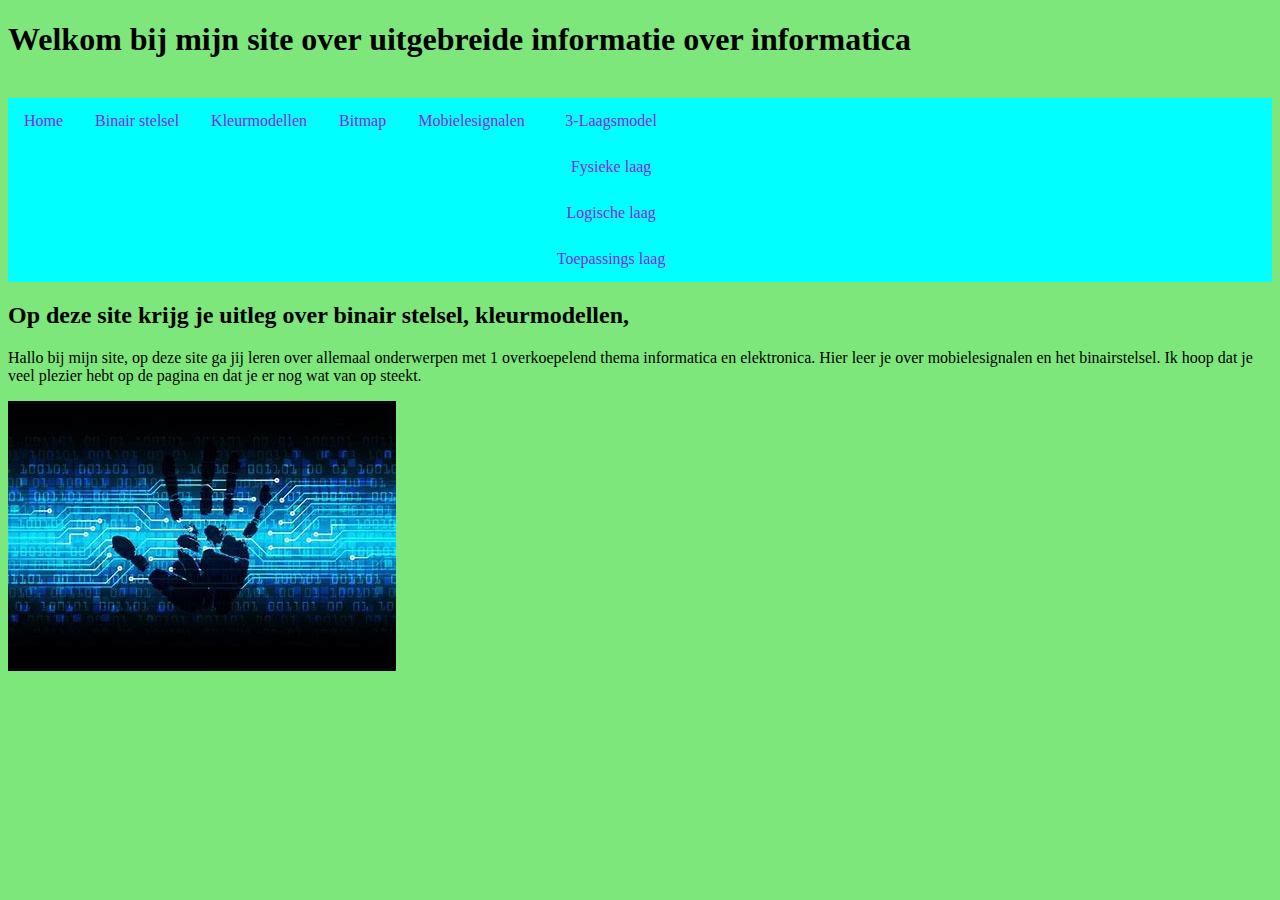
<file: index.html>
<!DOCTYPE html> <!--dit is de homepage van mijn site-->
<html> <!--dit is het html-element-->
    <head>
        <title>informatica</title>
        <link rel="stylesheet" href="opmaak.css">
        <meta charset="utf-8">
    </head>

    <h1> Welkom bij mijn site over uitgebreide informatie over informatica</h1>
    <body>
        <br>
        <ul>
            <li><a href="index.html">Home</a></li>
            <li><a href="binairstelsel.html">Binair stelsel</a></li>
            <li><a href="kleurenmodellen.html">Kleurmodellen</a></li>
            <li><a href="bitmap.html">Bitmap</a></li>
            <li><a href="mobielesignaal.html">Mobielesignalen</a></li>
            <li class="dropdown">
                <a href="3-laagsmodel.html" class="dropbtn">3-Laagsmodel</a>
                <a href="Fysiekelaag.html"> Fysieke laag</a>
                <a href="logischelaag.html"> Logische laag</a>
                <a href="toepassingslaag.html"> Toepassings laag</a>
            </li>
        </ul>
        
        <h2>Op deze site krijg je uitleg over binair stelsel, kleurmodellen,</h2>

        <p> 
            Hallo bij mijn site, op deze site ga jij leren over allemaal onderwerpen met 1 overkoepelend thema
            informatica en elektronica. Hier leer je over mobielesignalen en het binairstelsel. Ik hoop dat je veel
            plezier hebt op de pagina en dat je er nog wat van op steekt.
        </p>

        <img src="informatica.jpg">

    </body>

</html>
</file>
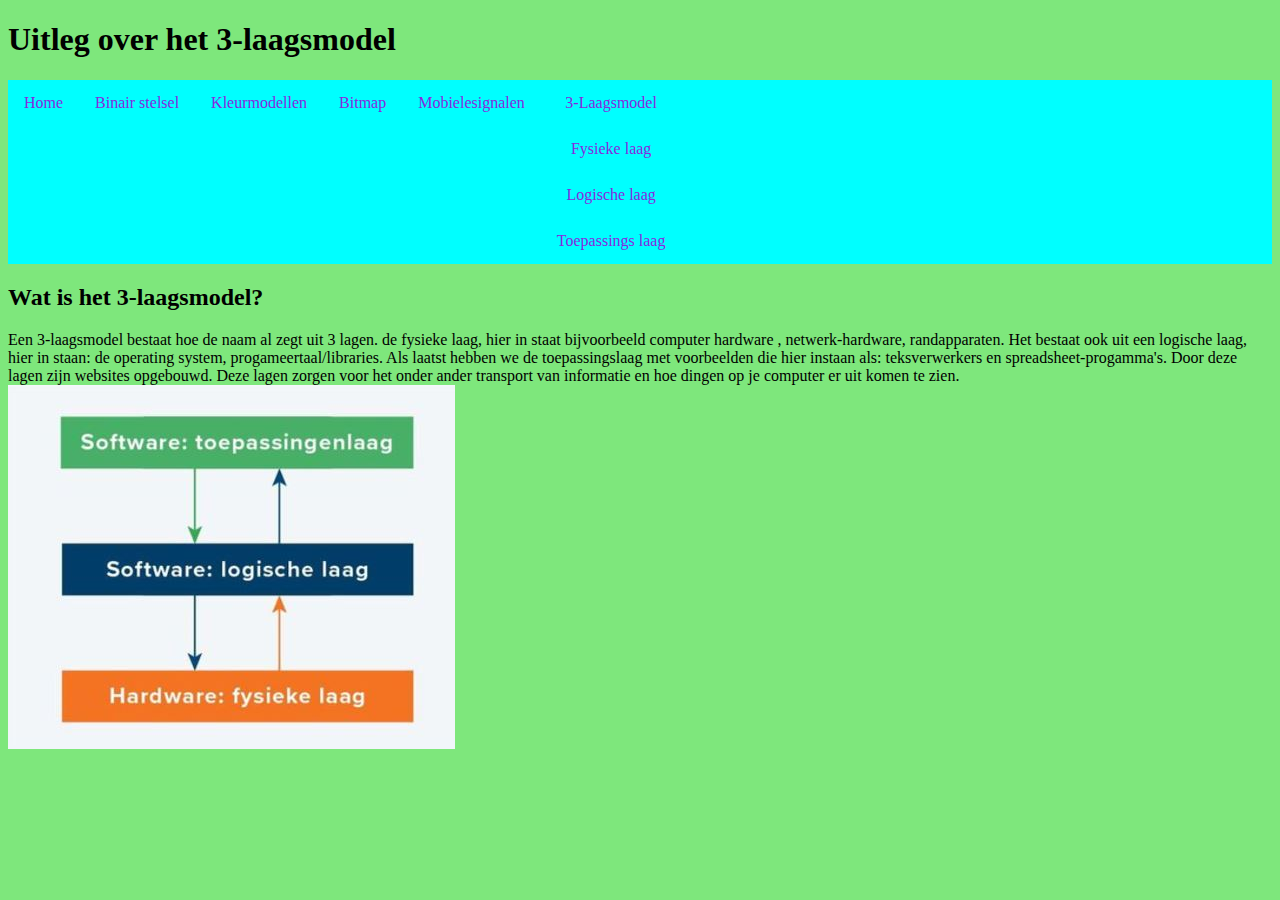
<file: 3-laagsmodel.html>
<!DOCTYPE html> <!--dit is de homepage van mijn site-->
<html> <!--dit is het html-element-->
    <head>
        <title>Binair stelsel</title>
        <meta charset="utf-8">
        <link rel="stylesheet" href="opmaak.css">
    </head>
    <body>
        <h1>Uitleg over het 3-laagsmodel</h1>
       
        <ul>
            <li><a href="index.html">Home</a></li>
            <li><a href="binairstelsel.html">Binair stelsel</a></li>
            <li><a href="kleurenmodellen.html">Kleurmodellen</a></li>
            <li><a href="bitmap.html">Bitmap</a></li>
            <li><a href="mobielesignaal.html">Mobielesignalen</a></li>
            <li class="dropdown">
                <a href="3-laagsmodel.html" class="dropbtn">3-Laagsmodel</a>
                <a href="Fysiekelaag.html"> Fysieke laag</a>
                <a href="logischelaag.html"> Logische laag</a>
                <a href="toepassingslaag.html"> Toepassings laag</a>
            </li>
            
        </ul>

        <h2>Wat is het 3-laagsmodel?</h2>

        <p>Een 3-laagsmodel bestaat hoe de naam al zegt uit 3 lagen. de fysieke laag, hier in staat bijvoorbeeld computer hardware
            , netwerk-hardware, randapparaten. Het bestaat ook uit een logische laag, hier in staan: de operating system, progameertaal/libraries. 
            Als laatst hebben we de toepassingslaag met voorbeelden die hier instaan als: teksverwerkers en spreadsheet-progamma's. 
            Door deze lagen zijn websites opgebouwd. Deze lagen zorgen voor het onder ander transport van informatie en hoe dingen op je computer er uit komen te zien.

            <img src="3-laagsmodel.JPG">
</file>
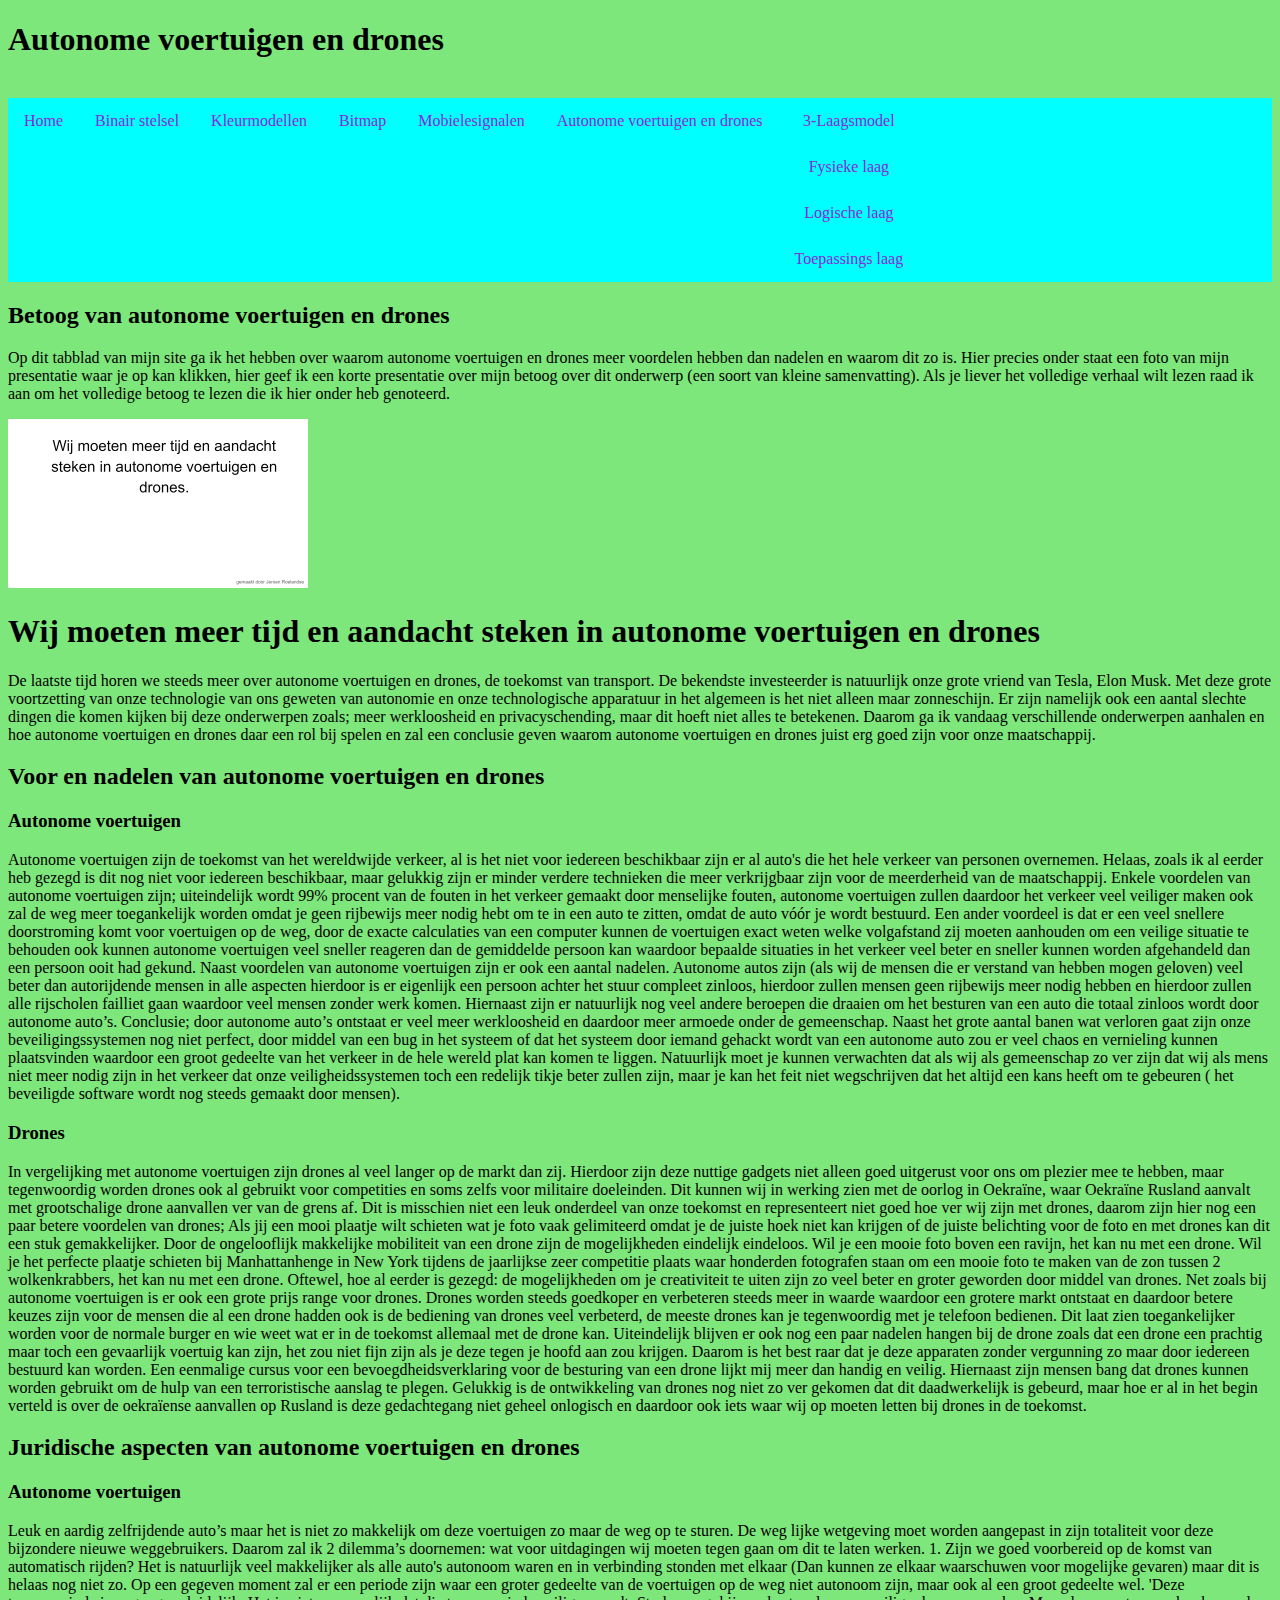
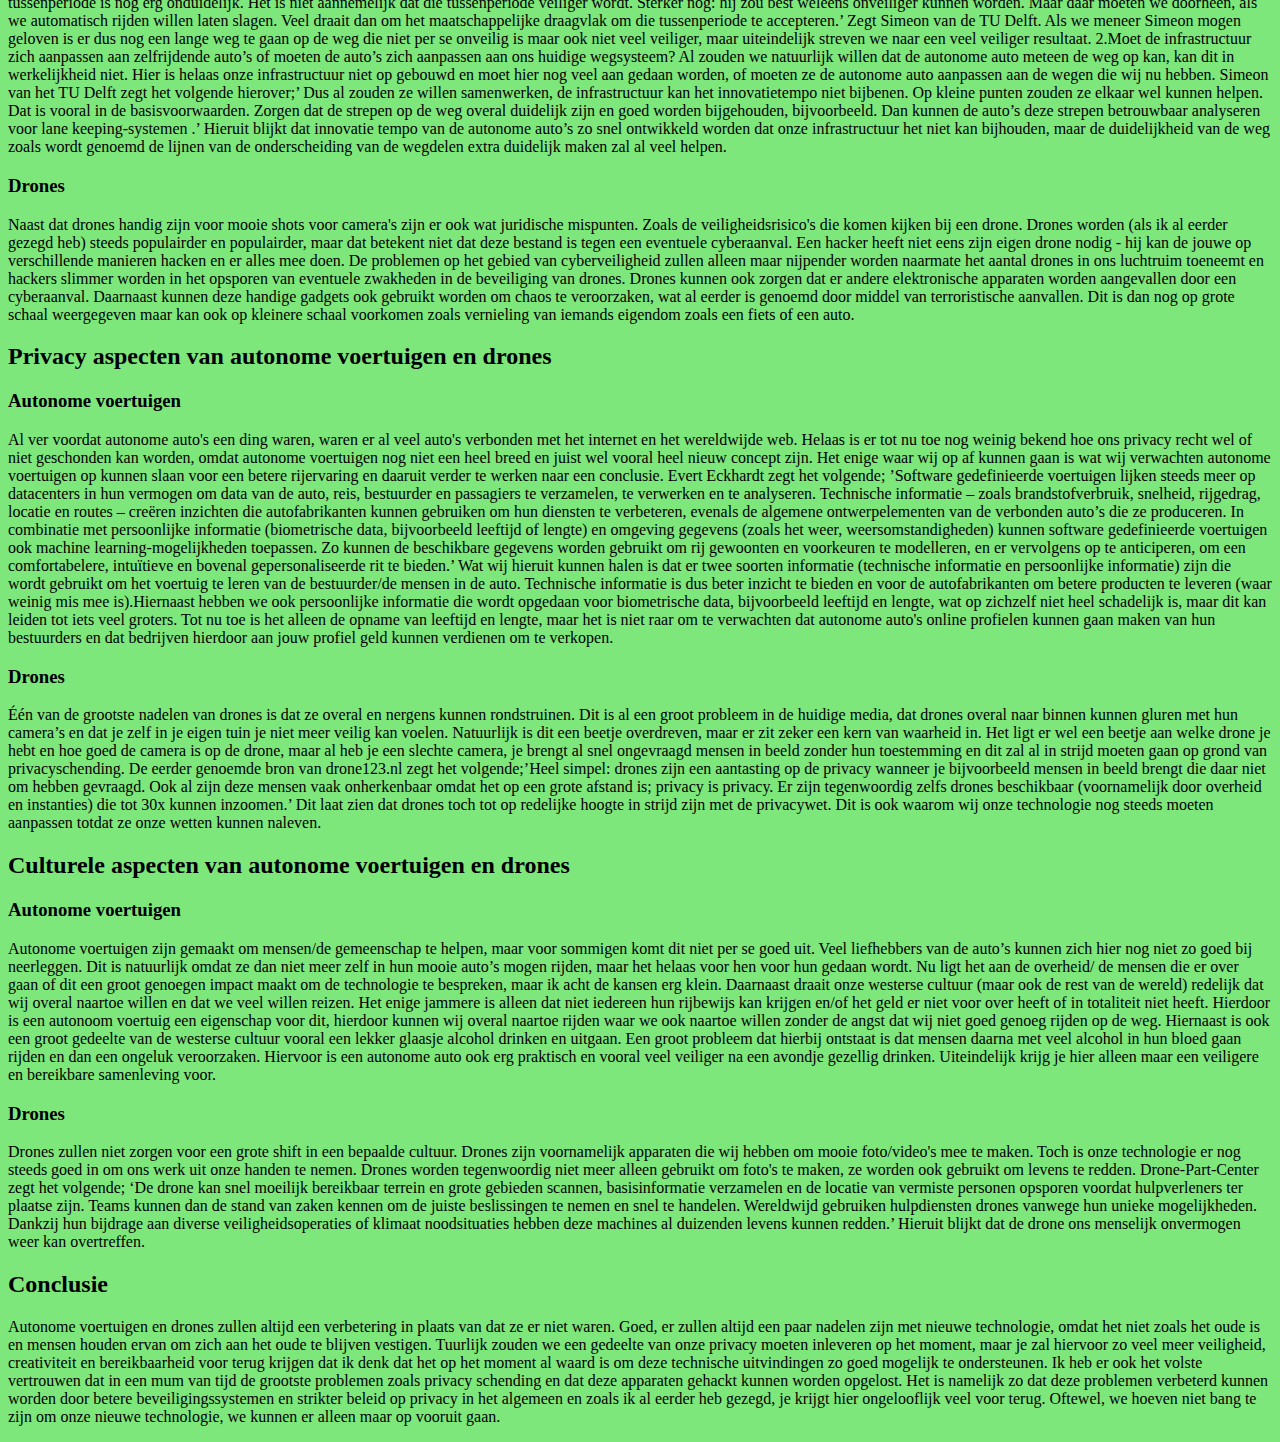
<file: autonome-voertuigen-drones.html>
<!DOCTYPE html> <!--dit is de homepage van mijn site-->
<html> <!--dit is het html-element-->
    <head>
        <title>informatica</title>
        <link rel="stylesheet" href="opmaak.css">
        <meta charset="utf-8">
    </head>

    <h1> Autonome voertuigen en drones</h1>
    <body>
        <br>
        <ul>
            <li><a href="index.html">Home</a></li>
            <li><a href="binairstelsel.html">Binair stelsel</a></li>
            <li><a href="kleurenmodellen.html">Kleurmodellen</a></li>
            <li><a href="bitmap.html">Bitmap</a></li>
            <li><a href="mobielesignaal.html">Mobielesignalen</a></li>
            <li><a href="autonome-voertuigen-drones.html">Autonome voertuigen en drones</a></li>
            <li class="dropdown">
                <a href="3-laagsmodel.html" class="dropbtn">3-Laagsmodel</a>
                <a href="Fysiekelaag.html"> Fysieke laag</a>
                <a href="logischelaag.html"> Logische laag</a>
                <a href="toepassingslaag.html"> Toepassings laag</a>

            </li>
        </ul>

       <h2>Betoog van autonome voertuigen en drones</h2> 
       <p>
             Op dit tabblad van mijn site ga ik het hebben over waarom autonome voertuigen en drones meer voordelen hebben dan nadelen en waarom dit zo is. Hier precies onder staat een 
             foto van mijn presentatie waar je op kan klikken, hier geef ik een korte presentatie over mijn betoog over dit onderwerp (een soort van kleine samenvatting). Als je liever het volledige verhaal wilt lezen
             raad ik aan om het volledige betoog te lezen die ik hier onder heb genoteerd.
       </p>
          
       <a href="https://www.loom.com/share/6e91f1a6f0254e5da0bbba74dc426693?sid=475a4a62-5337-42fc-aefd-ff487e5eb28c">
       <img src="2023-12-23.png" alt="Helaas doet de presentatie het niet, dat wordt lezen :(">
       </a> 

       <h1>Wij moeten meer tijd en aandacht steken in autonome voertuigen en drones</h1>
       <p>
             De laatste tijd horen we steeds meer over autonome voertuigen en drones, de toekomst van transport. De bekendste investeerder is natuurlijk onze grote vriend van Tesla,
             Elon Musk. Met deze grote voortzetting van onze technologie van ons geweten van autonomie en onze technologische apparatuur in het algemeen is het niet alleen maar zonneschijn. 
             Er zijn namelijk ook een aantal slechte dingen die komen kijken bij deze onderwerpen zoals; meer werkloosheid en privacyschending, maar dit hoeft niet alles te betekenen.
             Daarom ga ik vandaag verschillende onderwerpen aanhalen en hoe autonome voertuigen en drones daar een rol bij spelen en zal een conclusie geven waarom autonome voertuigen 
             en drones juist erg goed zijn voor onze maatschappij. 
        </p>


        <h2>Voor en nadelen van autonome voertuigen en drones</h2>

        <h3>Autonome voertuigen </h3>
        <p>
             Autonome voertuigen zijn de toekomst van het wereldwijde verkeer, al is het niet voor iedereen beschikbaar zijn er al auto's die het hele verkeer van personen overnemen.
             Helaas, zoals ik al eerder heb gezegd is dit nog niet voor iedereen beschikbaar, maar gelukkig zijn er minder verdere technieken die meer verkrijgbaar zijn voor de meerderheid van de maatschappij. 
             Enkele voordelen van autonome voertuigen zijn; uiteindelijk wordt 99% procent van de fouten in het verkeer gemaakt door menselijke fouten, autonome voertuigen zullen daardoor het verkeer veel 
             veiliger maken ook zal de weg meer toegankelijk worden omdat je geen rijbewijs meer nodig hebt om te in een auto te zitten, omdat de auto vóór je wordt bestuurd. 

             Een ander voordeel is dat er een veel snellere doorstroming komt voor voertuigen op de weg, door de exacte calculaties van een computer kunnen de voertuigen exact weten welke volgafstand 
             zij moeten aanhouden om een veilige situatie te behouden ook kunnen autonome voertuigen veel sneller reageren dan de gemiddelde persoon kan waardoor bepaalde situaties in het verkeer veel beter en sneller 
             kunnen worden afgehandeld dan een persoon ooit had gekund. 
            
             Naast voordelen van autonome voertuigen zijn er ook een aantal nadelen. Autonome autos zijn (als wij de mensen die er verstand van hebben mogen geloven) veel beter dan autorijdende mensen in alle aspecten
             hierdoor is er eigenlijk een persoon achter het stuur compleet zinloos, hierdoor zullen mensen geen rijbewijs meer nodig hebben en hierdoor zullen alle rijscholen failliet gaan waardoor veel mensen zonder werk komen. 
             Hiernaast zijn er natuurlijk nog veel andere beroepen die draaien om het besturen van een auto die totaal zinloos wordt door autonome auto’s. Conclusie; door autonome auto’s ontstaat er veel meer werkloosheid en daardoor meer armoede onder de gemeenschap.
            
             Naast het grote aantal banen wat verloren gaat zijn onze beveiligingssystemen nog niet perfect, door middel van een bug in het systeem of dat het systeem door iemand gehackt wordt van een 
             autonome auto zou er veel chaos en vernieling kunnen plaatsvinden waardoor een groot gedeelte van het verkeer in de hele wereld plat kan komen te liggen. Natuurlijk moet je kunnen verwachten dat als 
             wij als gemeenschap zo ver zijn dat wij als mens niet meer nodig zijn in het verkeer dat onze veiligheidssystemen toch een redelijk tikje beter zullen zijn, 
             maar je kan het feit niet wegschrijven dat het altijd een kans heeft om te gebeuren ( het beveiligde software wordt nog steeds gemaakt door mensen).
        </p>

        <h3>Drones</h3>
        <p>
             In vergelijking met autonome voertuigen zijn drones al veel langer op de markt dan zij. Hierdoor zijn deze nuttige gadgets niet alleen goed uitgerust voor ons om plezier mee te hebben,
             maar tegenwoordig worden drones ook al gebruikt voor competities en soms zelfs voor militaire doeleinden. Dit kunnen wij in werking zien met de oorlog in Oekraïne, waar Oekraïne Rusland 
             aanvalt met grootschalige drone aanvallen ver van de grens af. Dit is misschien niet een leuk onderdeel van onze toekomst en representeert niet goed hoe ver wij zijn met drones, daarom zijn hier nog een paar betere voordelen van drones;

             Als jij een mooi plaatje wilt schieten wat je foto vaak gelimiteerd omdat je de juiste hoek niet kan krijgen of de juiste belichting voor de foto en met drones kan dit een stuk gemakkelijker. 
             Door de ongelooflijk makkelijke mobiliteit van een drone zijn de mogelijkheden eindelijk eindeloos. Wil je een mooie foto boven een ravijn, het kan nu met een drone. Wil je het perfecte plaatje schieten 
             bij Manhattanhenge in New York tijdens de jaarlijkse zeer competitie plaats waar honderden fotografen staan om een mooie foto te maken van de zon tussen 2 wolkenkrabbers, het kan nu met een drone. Oftewel, hoe al eerder is gezegd: 
             de mogelijkheden om je creativiteit te uiten zijn zo veel beter en groter geworden door middel van drones. 
            
             Net zoals bij autonome voertuigen is er ook een grote prijs range voor drones. Drones worden steeds goedkoper en verbeteren steeds meer in waarde waardoor een grotere markt ontstaat en daardoor 
             betere keuzes zijn voor de mensen die al een drone hadden ook is de bediening van drones veel verbeterd, de meeste drones kan je tegenwoordig met je telefoon bedienen. Dit laat zien toegankelijker 
             worden voor de normale burger en wie weet wat er in de toekomst allemaal met de drone kan.
            
             Uiteindelijk blijven er ook nog een paar nadelen hangen bij de drone zoals dat een drone een prachtig maar toch een gevaarlijk voertuig kan zijn, het zou niet fijn zijn als je deze tegen je hoofd aan zou krijgen. 
             Daarom is het best raar dat je deze apparaten zonder vergunning zo maar door iedereen bestuurd kan worden. Een eenmalige cursus voor een bevoegdheidsverklaring voor de besturing van een drone lijkt mij meer dan handig en veilig. 
             Hiernaast zijn mensen bang dat drones kunnen worden gebruikt om de hulp van een terroristische aanslag te plegen. Gelukkig is de ontwikkeling van drones nog niet zo ver gekomen dat dit daadwerkelijk is gebeurd, maar hoe er al in het begin 
             verteld is over de oekraïense aanvallen op Rusland is deze gedachtegang niet geheel onlogisch en daardoor ook iets waar wij op moeten letten bij drones in de toekomst.
        </p>

        
        <h2>Juridische aspecten van autonome voertuigen en drones</h2>

        <h3>Autonome voertuigen</h3>
        <p>
             Leuk en aardig zelfrijdende auto’s maar het is niet zo makkelijk om deze voertuigen zo maar de weg op te sturen. De weg lijke wetgeving moet worden aangepast in zijn totaliteit voor deze bijzondere nieuwe weggebruikers. 
             Daarom zal ik 2 dilemma’s doornemen: wat voor uitdagingen wij moeten tegen gaan om dit te laten werken.

             1. Zijn we goed voorbereid op de komst van automatisch rijden?

             Het is natuurlijk veel makkelijker als alle auto's autonoom waren en in verbinding stonden met elkaar (Dan kunnen ze elkaar waarschuwen voor mogelijke gevaren) maar dit is helaas nog niet zo. 
             Op een gegeven moment zal er een periode zijn waar een groter gedeelte van de voertuigen op de weg niet autonoom zijn, maar ook al een groot gedeelte wel. 'Deze tussenperiode is nog erg onduidelijk. Het is niet aannemelijk 
             dat die tussenperiode veiliger wordt. Sterker nog: hij zou best weleens onveiliger kunnen worden. Maar daar moeten we doorheen, als we automatisch rijden willen laten slagen. 
             Veel draait dan om het maatschappelijke draagvlak om die tussenperiode te accepteren.’ Zegt Simeon van de TU Delft. Als we meneer Simeon mogen geloven is er dus nog een lange weg
             te gaan op de weg die niet per se onveilig is maar ook niet veel veiliger, maar uiteindelijk streven we naar een veel veiliger resultaat.

             2.Moet de infrastructuur zich aanpassen aan zelfrijdende auto’s of moeten de auto’s zich aanpassen aan ons huidige wegsysteem?

             Al zouden we natuurlijk willen dat de autonome auto meteen de weg op kan, kan dit in werkelijkheid niet. Hier is helaas onze infrastructuur niet op gebouwd en moet hier nog veel aan gedaan worden,
             of moeten ze de autonome auto aanpassen aan de wegen die wij nu hebben. Simeon van het TU Delft zegt het volgende hierover;’ Dus al zouden ze willen samenwerken, de infrastructuur kan het innovatietempo niet bijbenen. 
             Op kleine punten zouden ze elkaar wel kunnen helpen. Dat is vooral in de basisvoorwaarden. Zorgen dat de strepen op de weg overal duidelijk zijn en goed worden bijgehouden, bijvoorbeeld. 
             Dan kunnen de auto’s deze strepen betrouwbaar analyseren voor lane keeping-systemen .’ Hieruit blijkt dat innovatie tempo van de autonome auto’s zo snel ontwikkeld worden dat onze infrastructuur het niet kan bijhouden, 
             maar de duidelijkheid van de weg zoals wordt genoemd de lijnen van de onderscheiding van de wegdelen extra duidelijk maken zal al veel helpen.
        </p>

        <h3>Drones</h3>
        <p>
             Naast dat drones handig zijn voor mooie shots voor camera's zijn er ook wat juridische mispunten.
             Zoals de veiligheidsrisico's die komen kijken bij een drone. Drones worden (als ik al eerder gezegd heb) steeds populairder en populairder, 
             maar dat betekent niet dat deze bestand is tegen een eventuele cyberaanval.  Een hacker heeft niet eens zijn eigen drone nodig - 
             hij kan de jouwe op verschillende manieren hacken en er alles mee doen. De problemen op het gebied van cyberveiligheid zullen alleen 
             maar nijpender worden naarmate het aantal drones in ons luchtruim toeneemt en hackers slimmer worden in het opsporen van eventuele zwakheden in de beveiliging van drones. 
             Drones kunnen ook zorgen dat er andere elektronische apparaten worden aangevallen door een cyberaanval. Daarnaast kunnen deze handige gadgets ook gebruikt worden om chaos te veroorzaken, 
             wat al eerder is genoemd door middel van terroristische aanvallen. Dit is dan nog op grote schaal weergegeven maar kan ook op kleinere schaal voorkomen zoals vernieling van iemands eigendom zoals een fiets of een auto.
        </p>

        <h2> Privacy aspecten van autonome voertuigen en drones</h2>

        <h3>Autonome voertuigen</h3>
        <p>
             Al ver voordat autonome auto's een ding waren, waren er al veel auto's verbonden met het internet en het wereldwijde web. Helaas is er tot nu toe nog weinig bekend hoe ons privacy recht wel of niet geschonden kan worden, 
             omdat autonome voertuigen nog niet een heel breed en juist wel vooral heel nieuw concept zijn. Het enige waar wij op af kunnen gaan is wat wij verwachten autonome voertuigen op kunnen slaan voor een 
             betere rijervaring en daaruit verder te werken naar een conclusie. Evert Eckhardt zegt het volgende; ’Software gedefinieerde voertuigen lijken steeds meer op datacenters in hun vermogen om data van de auto, reis, 
             bestuurder en passagiers te verzamelen, te verwerken en te analyseren. Technische informatie – zoals brandstofverbruik, snelheid, rijgedrag, locatie en routes – creëren inzichten die autofabrikanten kunnen gebruiken
             om hun diensten te verbeteren, evenals de algemene ontwerpelementen van de verbonden auto’s die ze produceren.

             In combinatie met persoonlijke informatie (biometrische data, bijvoorbeeld leeftijd of lengte) en omgeving gegevens (zoals het weer, weersomstandigheden) kunnen software gedefinieerde voertuigen ook machine learning-mogelijkheden toepassen. 
             Zo kunnen de beschikbare gegevens worden gebruikt om rij gewoonten en voorkeuren te modelleren, en er vervolgens op te anticiperen, om een ​​comfortabelere, intuïtieve en bovenal gepersonaliseerde rit te bieden.’ 
             Wat wij hieruit kunnen halen is dat er twee soorten informatie (technische informatie en persoonlijke informatie) zijn die wordt gebruikt om het voertuig te leren van de bestuurder/de mensen in de auto. 
             Technische informatie is dus beter inzicht te bieden en voor de autofabrikanten om betere producten te leveren (waar weinig mis mee is).Hiernaast hebben we ook persoonlijke 
             informatie die wordt opgedaan voor biometrische data, bijvoorbeeld leeftijd en lengte, wat op zichzelf niet heel schadelijk is, maar dit kan leiden tot iets veel groters. Tot nu toe is het alleen de opname van leeftijd en lengte, 
             maar het is niet raar om te verwachten dat autonome auto's online profielen kunnen gaan maken van hun bestuurders en dat bedrijven hierdoor aan jouw profiel geld kunnen verdienen om te verkopen.
        </p>

        <h3>Drones</h3>
        <p>
             Één van de grootste nadelen van drones is dat ze overal en nergens kunnen rondstruinen. Dit is al een groot probleem in de huidige media, dat drones overal naar binnen kunnen gluren met hun camera’s en dat je zelf in je eigen tuin je niet meer veilig kan voelen. 
             Natuurlijk is dit een beetje overdreven, maar er zit zeker een kern van waarheid in. Het ligt er wel een beetje aan welke drone je hebt en hoe goed de camera is op de drone, maar al heb je een slechte camera, je brengt al snel ongevraagd mensen in beeld zonder hun toestemming 
             en dit zal al in strijd moeten gaan op grond van privacyschending. De eerder genoemde bron van drone123.nl zegt het volgende;’Heel simpel: drones zijn een aantasting op de privacy wanneer je bijvoorbeeld mensen in beeld brengt die daar niet om hebben gevraagd. Ook al zijn deze mensen 
             vaak onherkenbaar omdat het op een grote afstand is; privacy is privacy. Er zijn tegenwoordig zelfs drones beschikbaar (voornamelijk door overheid en instanties) die tot 30x kunnen inzoomen.’ Dit laat zien dat drones toch tot op redelijke hoogte in strijd zijn met de privacywet. Dit is ook waarom 
             wij onze technologie nog steeds moeten aanpassen totdat ze onze wetten kunnen naleven.
        </p>

        <h2>Culturele aspecten van autonome voertuigen en drones</h2>

        <h3>Autonome voertuigen</h3>
        <p>
             Autonome voertuigen zijn gemaakt om mensen/de gemeenschap te helpen, maar voor sommigen komt dit niet per se goed uit. Veel liefhebbers van de auto’s kunnen zich hier nog niet zo goed bij neerleggen. 
             Dit is natuurlijk omdat ze dan niet meer zelf in hun mooie auto’s mogen rijden, maar het helaas voor hen voor hun gedaan wordt. Nu ligt het aan de overheid/ de mensen die er over gaan of dit een groot genoegen impact maakt om de technologie te bespreken, 
             maar ik acht de kansen erg klein. Daarnaast draait onze westerse cultuur (maar ook de rest van de wereld) redelijk dat wij overal naartoe willen en dat we veel willen reizen. Het enige jammere is alleen dat niet iedereen hun rijbewijs kan krijgen en/of 
             het geld er niet voor over heeft of in totaliteit niet heeft. Hierdoor is een autonoom voertuig een eigenschap voor dit, hierdoor kunnen wij overal naartoe rijden waar we ook naartoe willen zonder de angst dat wij niet goed genoeg rijden op de weg. 
             Hiernaast is ook een groot gedeelte van de westerse cultuur vooral een lekker glaasje alcohol drinken en uitgaan. Een groot probleem dat hierbij ontstaat is dat mensen daarna met veel alcohol in hun bloed gaan rijden en dan een ongeluk veroorzaken. 
             Hiervoor is een autonome auto ook erg praktisch en vooral veel veiliger na een avondje gezellig drinken. Uiteindelijk krijg je hier alleen maar een veiligere en bereikbare samenleving voor.
        </p>

        <h3>Drones</h3>
        <p>
             Drones zullen niet zorgen voor een grote shift in een bepaalde cultuur. Drones zijn voornamelijk apparaten die wij hebben om mooie foto/video's mee te maken. 
             Toch is onze technologie er nog steeds goed in om ons werk uit onze handen te nemen. Drones worden tegenwoordig niet meer alleen gebruikt om foto's te maken, 
             ze worden ook gebruikt om levens te redden. Drone-Part-Center zegt het volgende; ‘De drone kan snel moeilijk bereikbaar terrein en grote gebieden scannen, 
             basisinformatie verzamelen en de locatie van vermiste personen opsporen voordat hulpverleners ter plaatse zijn. Teams kunnen dan de stand van zaken kennen om de juiste beslissingen te nemen en snel te handelen.
             Wereldwijd gebruiken hulpdiensten drones vanwege hun unieke mogelijkheden. Dankzij hun bijdrage aan diverse veiligheidsoperaties of klimaat noodsituaties hebben deze machines al duizenden levens kunnen redden.’ 
             Hieruit blijkt dat de drone ons menselijk onvermogen weer kan overtreffen.
        </p>

        <h2>Conclusie</h2>
        <p>
             Autonome voertuigen en drones zullen altijd een verbetering in plaats van dat ze er niet waren. 
             Goed, er zullen altijd een paar nadelen zijn met nieuwe technologie, omdat het niet zoals het oude is en mensen houden ervan om zich aan het oude te blijven vestigen. 
             Tuurlijk zouden we een gedeelte van onze privacy moeten inleveren op het moment, maar je zal hiervoor zo veel meer veiligheid, creativiteit en bereikbaarheid voor terug 
             krijgen dat ik denk dat het op het moment al waard is om deze technische uitvindingen zo goed mogelijk te ondersteunen. Ik heb er ook het volste vertrouwen dat in een mum 
             van tijd de grootste problemen zoals privacy schending en dat deze apparaten gehackt kunnen worden opgelost. Het is namelijk zo dat deze problemen verbeterd kunnen worden 
             door betere beveiligingssystemen en strikter beleid op privacy in het algemeen en zoals ik al eerder heb gezegd, je krijgt hier ongelooflijk veel voor terug. Oftewel, we 
             hoeven niet bang te zijn om onze nieuwe technologie, we kunnen er alleen maar op vooruit gaan.
        </p>
</file>
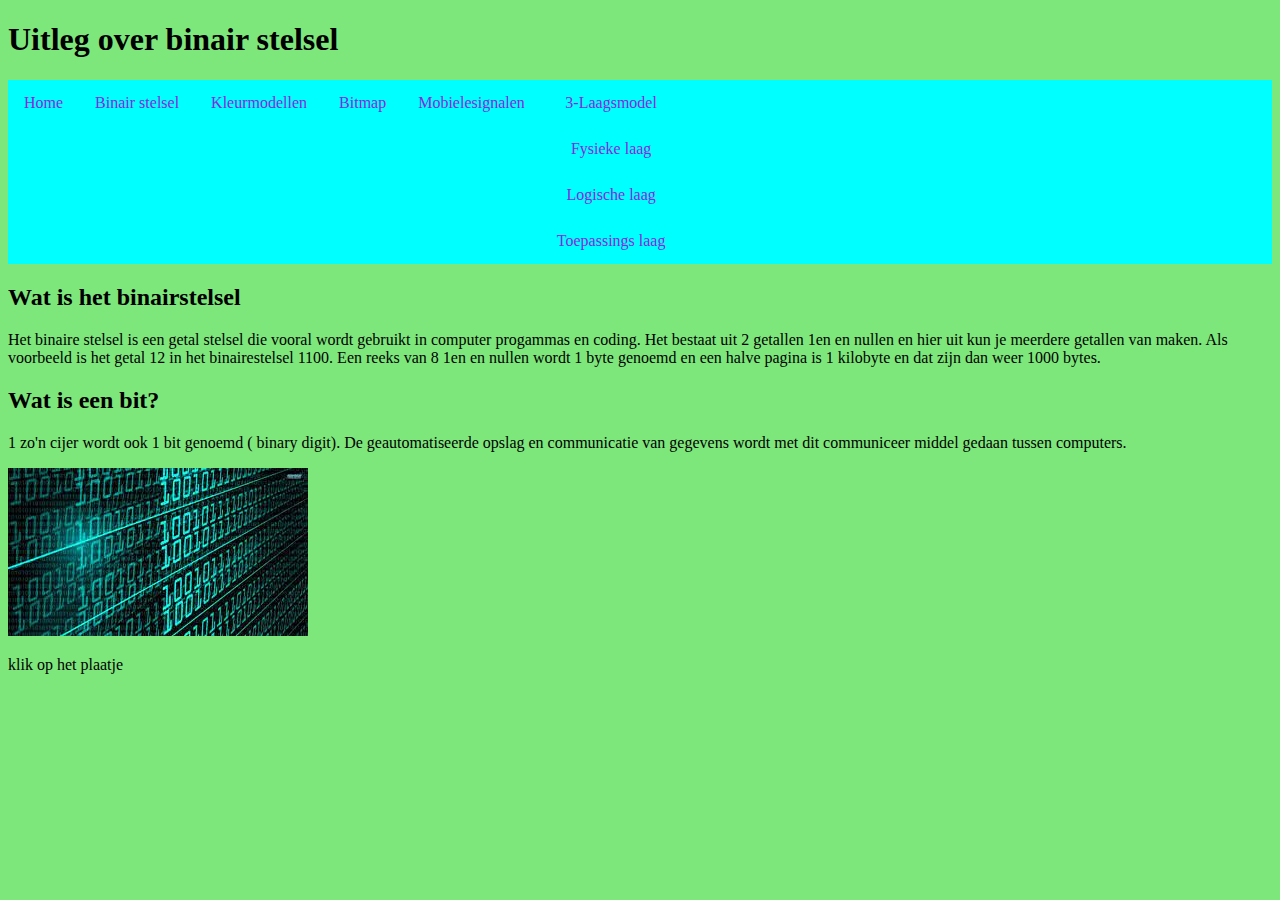
<file: binairstelsel.html>
<!DOCTYPE html> <!--dit is de homepage van mijn site-->
<html> <!--dit is het html-element-->
    <head>
        <title>Binair stelsel</title>
        <meta charset="utf-8">
        <link rel="stylesheet" href="opmaak.css">
    </head>
    <body>
        <h1>Uitleg over binair stelsel</h1>
       
        <ul>
            <li><a href="index.html">Home</a></li>
            <li><a href="binairstelsel.html">Binair stelsel</a></li>
            <li><a href="kleurenmodellen.html">Kleurmodellen</a></li>
            <li><a href="bitmap.html">Bitmap</a></li>
            <li><a href="mobielesignaal.html">Mobielesignalen</a></li>
            <li class="dropdown">
                <a href="3-laagsmodel.html" class="dropbtn">3-Laagsmodel</a>
                <a href="Fysiekelaag.html"> Fysieke laag</a>
                <a href="logischelaag.html"> Logische laag</a>
                <a href="toepassingslaag.html"> Toepassings laag</a>
            </li>
        </ul>
        
        <h2> Wat is het binairstelsel</h2>
        <p>
            Het binaire stelsel is een getal stelsel die vooral wordt gebruikt in computer progammas
            en coding. Het bestaat uit 2 getallen 1en en nullen en hier uit kun je meerdere getallen van 
            maken. Als voorbeeld is het getal 12 in het binairestelsel 1100. Een reeks van 8 1en en nullen 
            wordt 1 byte genoemd en een halve pagina is 1 kilobyte en dat zijn dan weer 1000 bytes. 
            
           <h2>Wat is een bit?</h2> 
          
           1 zo'n 
            cijer wordt ook 1 bit genoemd ( binary digit). De geautomatiseerde opslag en communicatie van 
            gegevens wordt met dit communiceer middel gedaan tussen computers. 
        </p> 

        <a href="https://games.penjee.com/binary-bonanza/">
        <img src="binairstelsel.jpg" alt="speel BB">
         </a>    
         
         <p>
            klik op het plaatje
         </p>
    </body>
</file>
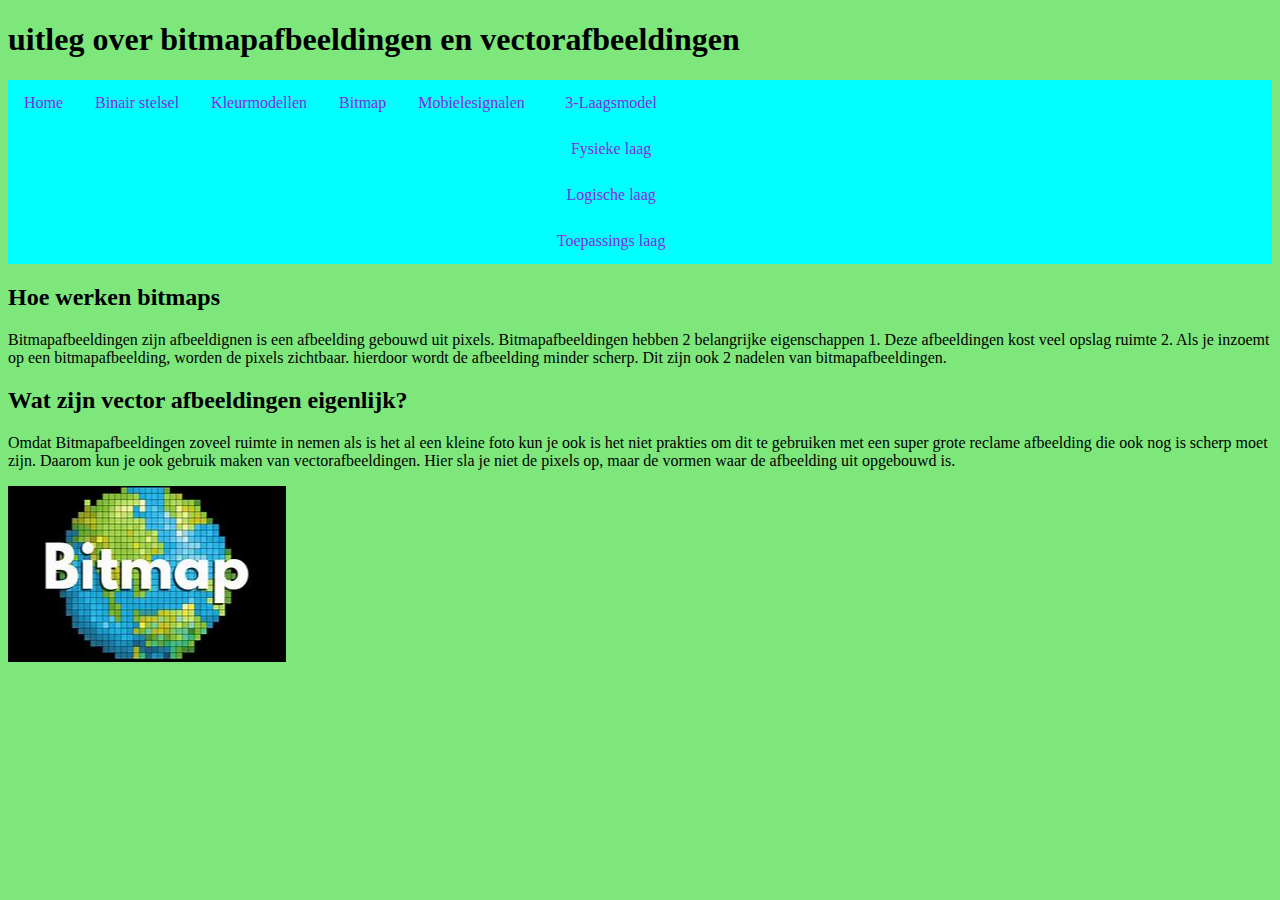
<file: bitmap.html>
<!DOCTYPE html> <!--dit is de homepage van mijn site-->
<html> <!--dit is het html-element-->
    <head>
    <title>Bitmap en vectorafbeeldingen</title>
    <meta charset="utf-8">
    <link rel="stylesheet" href="opmaak.css">
    </head>

    <h1>uitleg over bitmapafbeeldingen en vectorafbeeldingen</h1>

    <body>
       
        <ul>
            <li><a href="index.html">Home</a></li>
            <li><a href="binairstelsel.html">Binair stelsel</a></li>
            <li><a href="kleurenmodellen.html">Kleurmodellen</a></li>
            <li><a href="bitmap.html">Bitmap</a></li>
            <li><a href="mobielesignaal.html">Mobielesignalen</a></li>
            <li class="dropdown">
                <a href="3-laagsmodel.html" class="dropbtn">3-Laagsmodel</a>
                <a href="Fysiekelaag.html"> Fysieke laag</a>
                <a href="logischelaag.html"> Logische laag</a>
                <a href="toepassingslaag.html"> Toepassings laag</a>
            </li>
        </ul>

        <h2>Hoe werken bitmaps</h2>

        <p>
            Bitmapafbeeldingen zijn afbeeldignen is een afbeelding gebouwd uit pixels. Bitmapafbeeldingen
            hebben 2 belangrijke eigenschappen 
            1. Deze afbeeldingen kost veel opslag ruimte
            2. Als je inzoemt op een bitmapafbeelding, worden de pixels zichtbaar. hierdoor wordt de afbeelding
            minder scherp.
            Dit zijn ook 2 nadelen van bitmapafbeeldingen.

        <h2>Wat zijn vector afbeeldingen eigenlijk?</h2>

            Omdat Bitmapafbeeldingen zoveel ruimte in nemen als is het al een kleine foto kun je ook
            is het niet prakties om dit te gebruiken met een super grote reclame afbeelding die ook nog is scherp
            moet zijn. Daarom kun je ook gebruik maken van vectorafbeeldingen. Hier sla je niet de pixels op, maar de 
            vormen waar de afbeelding uit opgebouwd is.
        </p>
        
        <img src="bitmap.PNG">
</file>
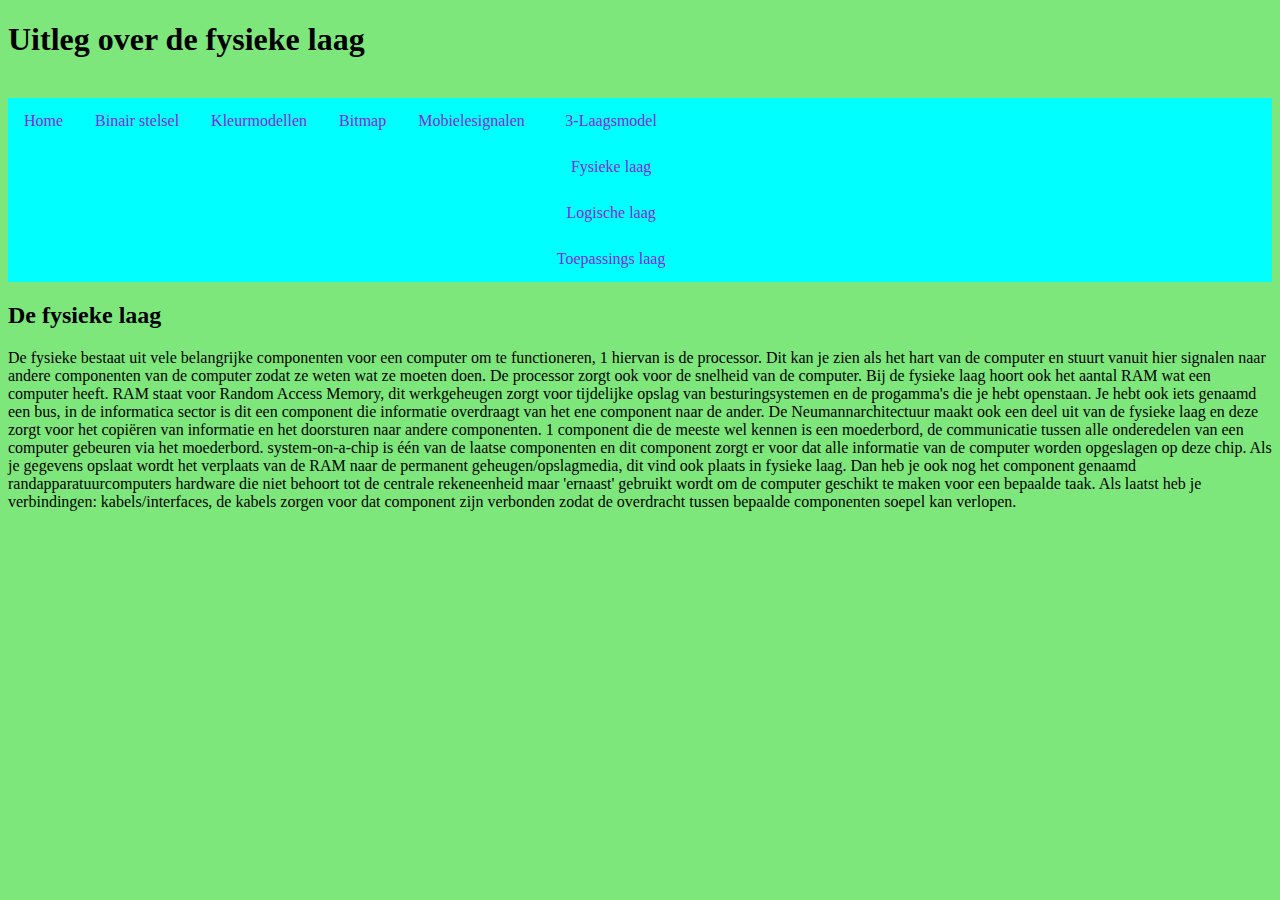
<file: Fysiekelaag.html>
<!DOCTYPE html> <!--dit is de homepage van mijn site-->
<html> <!--dit is het html-element-->
    <head>
        <title>informatica</title>
        <link rel="stylesheet" href="opmaak.css">
        <meta charset="utf-8">
    </head>

    <h1> Uitleg over de fysieke laag</h1>
    <body>
        <br>
        <ul>
            <li><a href="index.html">Home</a></li>
            <li><a href="binairstelsel.html">Binair stelsel</a></li>
            <li><a href="kleurenmodellen.html">Kleurmodellen</a></li>
            <li><a href="bitmap.html">Bitmap</a></li>
            <li><a href="mobielesignaal.html">Mobielesignalen</a></li>
            <li class="dropdown">
                <a href="3-laagsmodel.html" class="dropbtn">3-Laagsmodel</a>
                <a href="Fysiekelaag.html"> Fysieke laag</a>
                <a href="logischelaag.html"> Logische laag</a>
                <a href="toepassingslaag.html"> Toepassings laag</a>
            </li>
        </ul>

        <h2>De fysieke laag</h2>

        <p>De fysieke bestaat uit vele belangrijke componenten voor een computer om te functioneren, 1 hiervan is de processor. Dit kan je zien als het hart
           van de computer en stuurt vanuit hier signalen naar andere componenten van de computer zodat ze weten wat ze moeten doen.
           De processor zorgt ook voor de snelheid van de computer. Bij de fysieke laag hoort ook het aantal RAM wat een computer heeft. RAM staat voor
           Random Access Memory, dit werkgeheugen zorgt voor tijdelijke opslag van besturingsystemen en de progamma's die je hebt openstaan. Je hebt ook iets genaamd een bus, in de informatica sector
           is dit een component die informatie overdraagt van het ene component naar de ander. De Neumannarchitectuur maakt ook een deel uit  van de fysieke laag en deze zorgt voor het copiëren van informatie en het doorsturen naar andere componenten.
           1 component die de meeste wel kennen is een moederbord, de communicatie tussen alle onderedelen van een computer gebeuren via het moederbord.
           system-on-a-chip is één van de laatse componenten en dit component zorgt er voor dat alle informatie van de computer worden opgeslagen op deze chip.
           Als je gegevens opslaat wordt het verplaats van de RAM naar de permanent geheugen/opslagmedia, dit vind ook plaats in fysieke laag. Dan heb je ook nog het component genaamd randapparatuurcomputers hardware die niet behoort tot 
           de centrale rekeneenheid maar 'ernaast' gebruikt wordt om de computer geschikt te maken voor een bepaalde taak. Als laatst heb je verbindingen: kabels/interfaces, de kabels zorgen voor dat component zijn verbonden zodat de overdracht tussen bepaalde componenten soepel kan verlopen.
             </p>
</file>
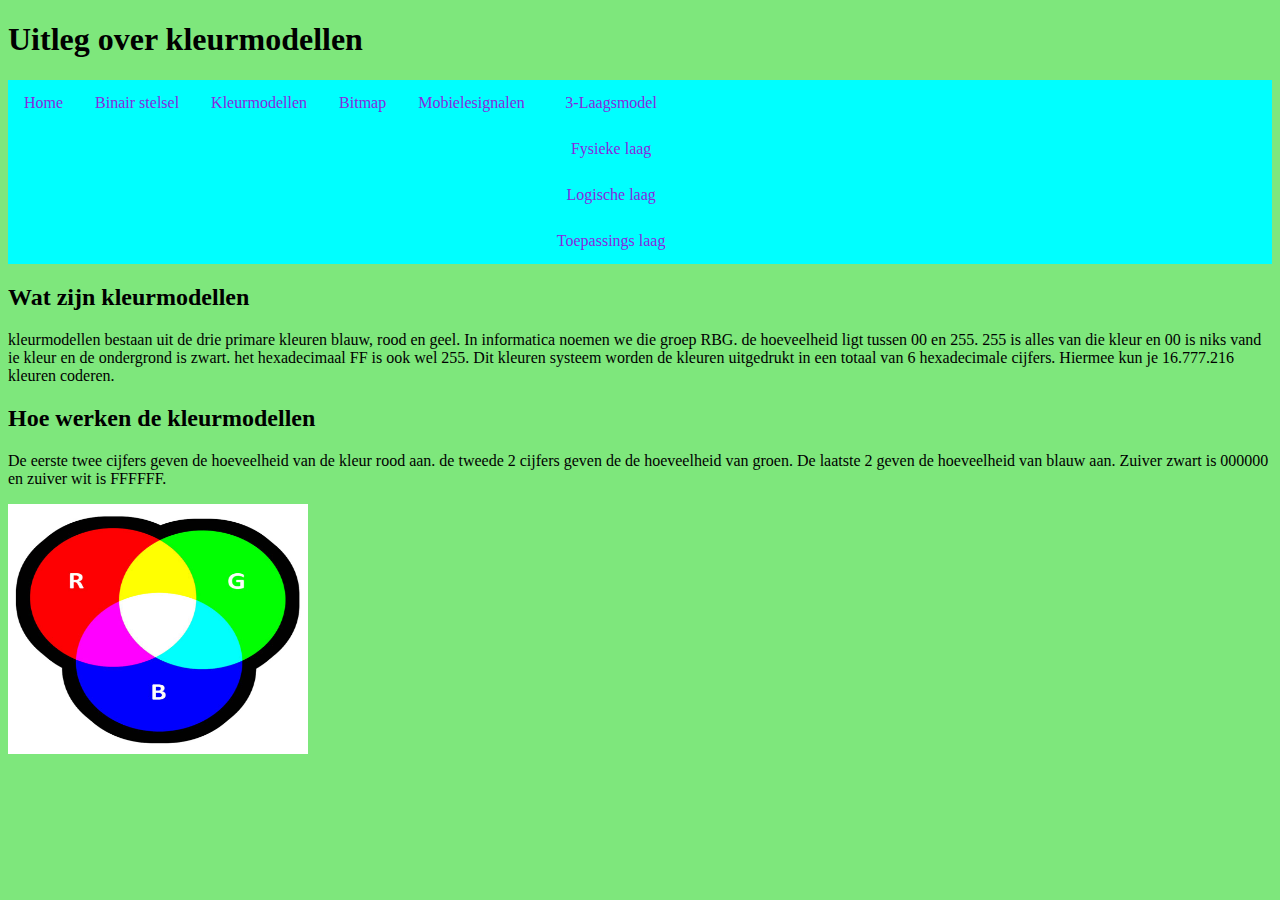
<file: kleurenmodellen.html>
<!DOCTYPE html> <!--dit is de homepage van mijn site-->
<html> <!--dit is het html-element-->
    <head>
        <title>informatica</title>
        <meta charset="utf-8">
        <link rel="stylesheet" href="opmaak.css">
    </head>
    <body>

        <h1> Uitleg over kleurmodellen</h1>

        <ul>
            <li><a href="index.html">Home</a></li>
            <li><a href="binairstelsel.html">Binair stelsel</a></li>
            <li><a href="kleurenmodellen.html">Kleurmodellen</a></li>
            <li><a href="bitmap.html">Bitmap</a></li>
            <li><a href="mobielesignaal.html">Mobielesignalen</a></li>
            <li class="dropdown">
                <a href="3-laagsmodel.html" class="dropbtn">3-Laagsmodel</a>
                <a href="Fysiekelaag.html"> Fysieke laag</a>
                <a href="logischelaag.html"> Logische laag</a>
                <a href="toepassingslaag.html"> Toepassings laag</a>
            </li>
        </ul>

        <h2> Wat zijn kleurmodellen</h2>
        <p> 
            kleurmodellen bestaan uit de drie primare kleuren blauw, rood en geel. In informatica
            noemen we die groep RBG. de hoeveelheid ligt tussen 00 en 255. 255 is alles van die kleur
            en 00 is niks vand ie kleur en de ondergrond is zwart. het hexadecimaal FF is ook wel 255.
            Dit kleuren systeem worden de kleuren uitgedrukt in een totaal van 6 hexadecimale cijfers.
            Hiermee kun je 16.777.216 kleuren coderen.

            <h2>Hoe werken de kleurmodellen</h2>

            De eerste twee cijfers geven de hoeveelheid van de kleur rood aan. de tweede 2 cijfers geven de 
            de hoeveelheid van groen. De laatste 2 geven de hoeveelheid van blauw aan. Zuiver zwart is 000000
            en zuiver wit is FFFFFF.
        </p>

        <img src="jost-serie-2-colour-models-e3f.jpg"  alt="hij is stuk bro" width="300px" height="250px"> 
        
    </body>
</html>
</file>
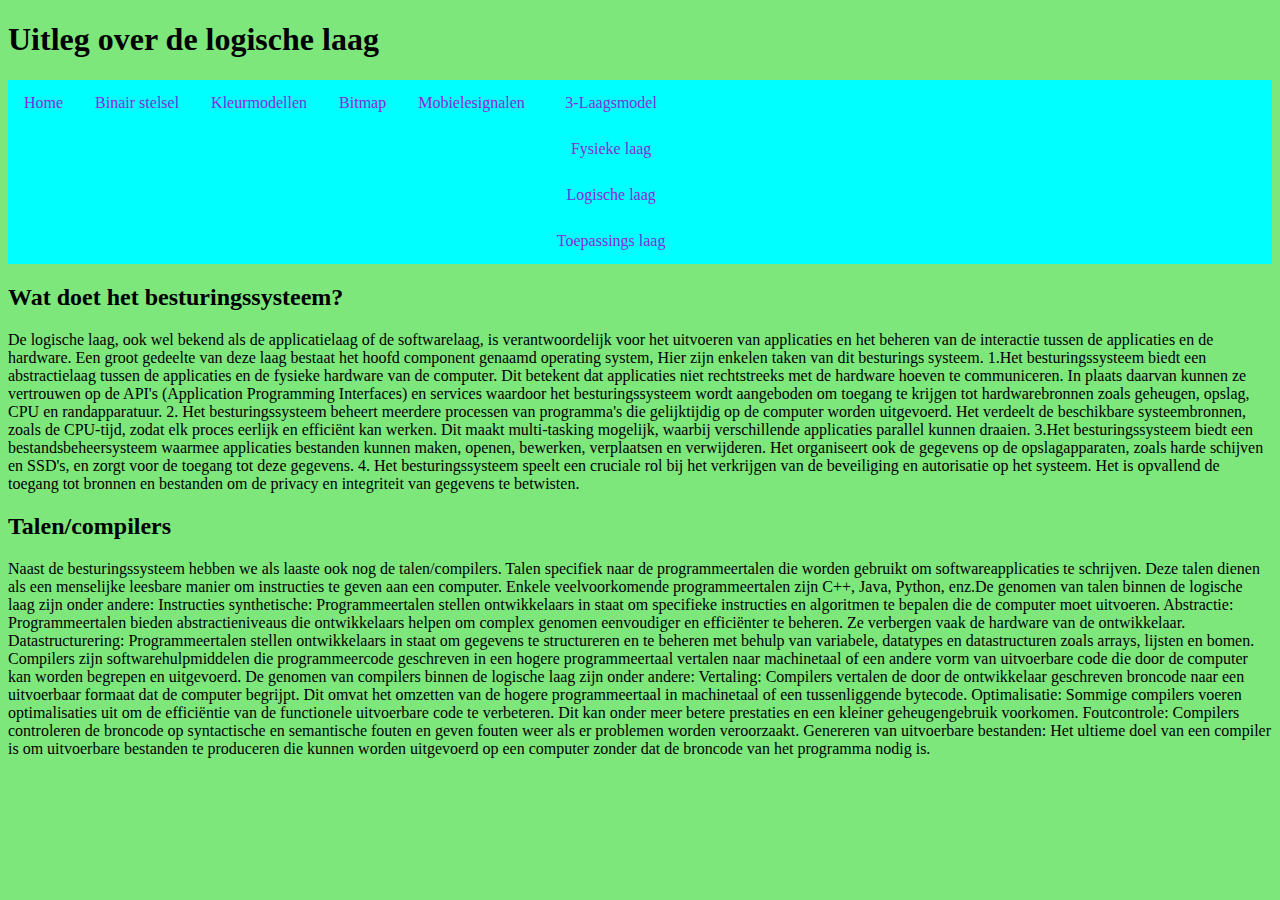
<file: logischelaag.html>
<!DOCTYPE html> <!--dit is de homepage van mijn site-->
<html> <!--dit is het html-element-->
    <head>
        <title>Binair stelsel</title>
        <meta charset="utf-8">
        <link rel="stylesheet" href="opmaak.css">
    </head>
    <body>
        <h1>Uitleg over de logische laag</h1>
       
        <ul>
            <li><a href="index.html">Home</a></li>
            <li><a href="binairstelsel.html">Binair stelsel</a></li>
            <li><a href="kleurenmodellen.html">Kleurmodellen</a></li>
            <li><a href="bitmap.html">Bitmap</a></li>
            <li><a href="mobielesignaal.html">Mobielesignalen</a></li>
            <li class="dropdown">
                <a href="3-laagsmodel.html" class="dropbtn">3-Laagsmodel</a>
                <a href="Fysiekelaag.html"> Fysieke laag</a>
                <a href="logischelaag.html"> Logische laag</a>
                <a href="toepassingslaag.html"> Toepassings laag</a>
            </li>

        </ul>

        <h2> Wat doet het besturingssysteem?</h2>

        <p> De logische laag, ook wel bekend als de applicatielaag of de softwarelaag, is verantwoordelijk voor het uitvoeren van applicaties en het beheren van de interactie tussen de applicaties en de hardware.
            Een groot gedeelte van deze laag bestaat het hoofd component genaamd operating system, Hier zijn enkelen taken van dit besturings systeem. 1.Het besturingssysteem biedt een abstractielaag tussen de applicaties en de fysieke hardware van de computer. 
            Dit betekent dat applicaties niet rechtstreeks met de hardware hoeven te communiceren. In plaats daarvan kunnen ze vertrouwen op de API's (Application Programming Interfaces) 
            en services waardoor het besturingssysteem wordt aangeboden om toegang te krijgen tot hardwarebronnen zoals geheugen, opslag, CPU en randapparatuur. 2. Het besturingssysteem beheert meerdere processen van programma's die gelijktijdig op de computer worden uitgevoerd.
            Het verdeelt de beschikbare systeembronnen, zoals de CPU-tijd, zodat elk proces eerlijk en efficiënt kan werken. Dit maakt multi-tasking mogelijk, waarbij verschillende applicaties parallel kunnen draaien. 
            3.Het besturingssysteem biedt een bestandsbeheersysteem waarmee applicaties bestanden kunnen maken, openen, bewerken, verplaatsen en verwijderen. Het organiseert ook de gegevens op de opslagapparaten, zoals harde schijven en SSD's, en zorgt voor de toegang tot deze gegevens.
            4. Het besturingssysteem speelt een cruciale rol bij het verkrijgen van de beveiliging en autorisatie op het systeem. Het is opvallend de toegang tot bronnen en bestanden om de privacy en integriteit van gegevens te betwisten.
            
        </p>
        
        <h2>Talen/compilers</h2>

        <p> Naast de besturingssysteem hebben we als laaste ook nog de talen/compilers. Talen specifiek naar de programmeertalen die worden gebruikt om softwareapplicaties te schrijven. 
            Deze talen dienen als een menselijke leesbare manier om instructies te geven aan een computer. Enkele veelvoorkomende programmeertalen zijn C++, Java, Python, enz.De genomen van talen binnen de logische laag zijn onder andere:
            Instructies synthetische: Programmeertalen stellen ontwikkelaars in staat om specifieke instructies en algoritmen te bepalen die de computer moet uitvoeren.
            Abstractie: Programmeertalen bieden abstractieniveaus die ontwikkelaars helpen om complex genomen eenvoudiger en efficiënter te beheren. Ze verbergen vaak de hardware van de ontwikkelaar.
            Datastructurering: Programmeertalen stellen ontwikkelaars in staat om gegevens te structureren en te beheren met behulp van variabele, datatypes en datastructuren zoals arrays, lijsten en bomen.
            Compilers zijn softwarehulpmiddelen die programmeercode geschreven in een hogere programmeertaal vertalen naar machinetaal of een andere vorm van uitvoerbare code die door de computer kan worden begrepen en uitgevoerd.
            De genomen van compilers binnen de logische laag zijn onder andere:
            Vertaling: Compilers vertalen de door de ontwikkelaar geschreven broncode naar een uitvoerbaar formaat dat de computer begrijpt. Dit omvat het omzetten van de hogere programmeertaal in machinetaal of een tussenliggende bytecode.
            Optimalisatie: Sommige compilers voeren optimalisaties uit om de efficiëntie van de functionele uitvoerbare code te verbeteren. Dit kan onder meer betere prestaties en een kleiner geheugengebruik voorkomen.
            Foutcontrole: Compilers controleren de broncode op syntactische en semantische fouten en geven fouten weer als er problemen worden veroorzaakt.
            Genereren van uitvoerbare bestanden: Het ultieme doel van een compiler is om uitvoerbare bestanden te produceren die kunnen worden uitgevoerd op een computer zonder dat de broncode van het programma nodig is.</p>
</file>
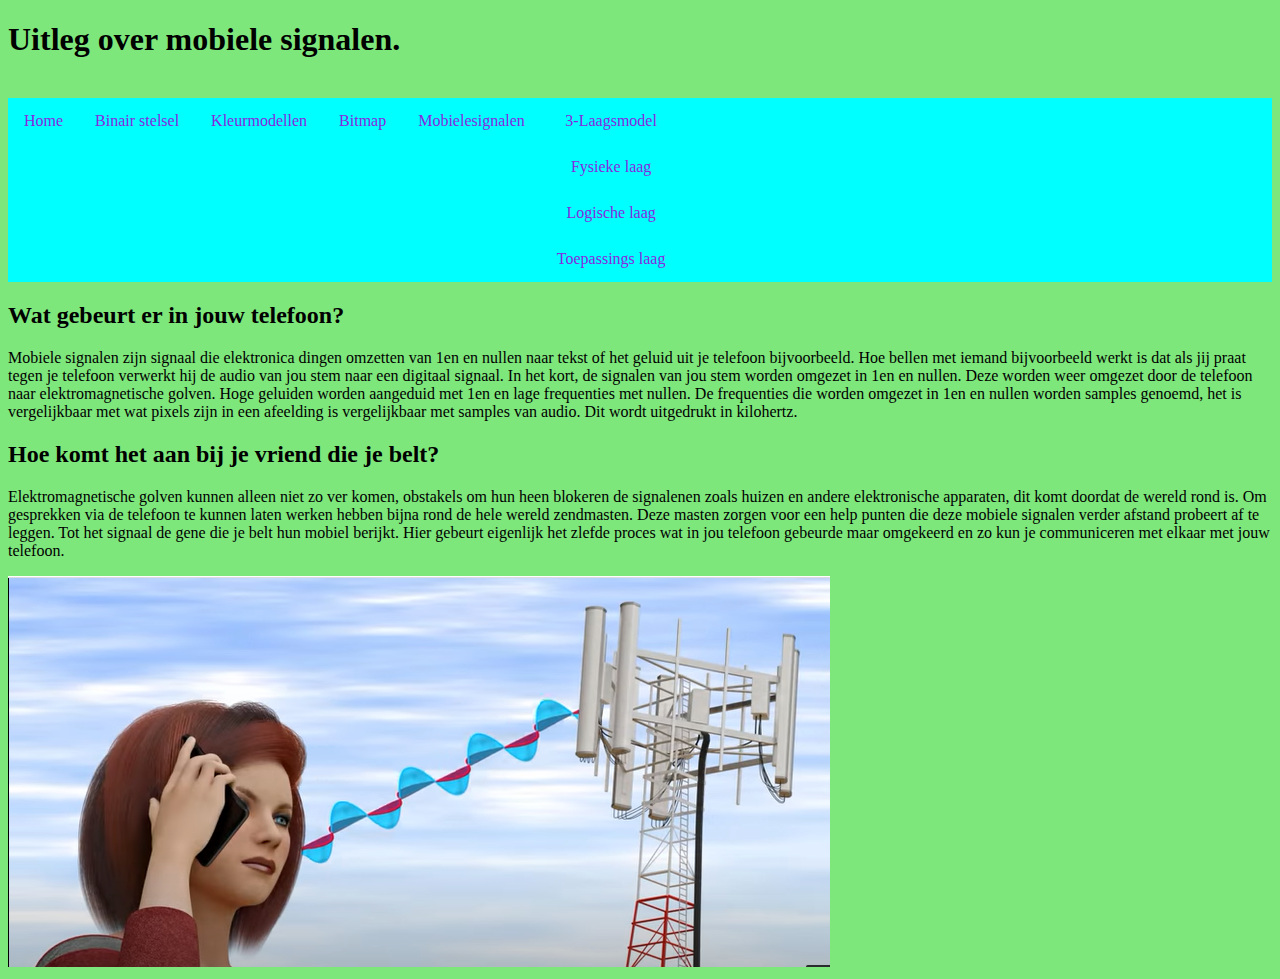
<file: mobielesignaal.html>
<!DOCTYPE html> <!--dit is de homepage van mijn site-->
<html> <!--dit is het html-element-->
<head>
    <title>informatica</title>
        <meta charset="utf-8">
        <link rel="stylesheet" href="opmaak.css">
</head>
<body>
    <h1>Uitleg over mobiele signalen.</h1>
    
    <br>
    <ul>
        <li><a href="index.html">Home</a></li>
        <li><a href="binairstelsel.html">Binair stelsel</a></li>
        <li><a href="kleurenmodellen.html">Kleurmodellen</a></li>
        <li><a href="bitmap.html">Bitmap</a></li>
        <li><a href="mobielesignaal.html">Mobielesignalen</a></li>
        <li class="dropdown">
            <a href="3-laagsmodel.html" class="dropbtn">3-Laagsmodel</a>
            <a href="Fysiekelaag.html"> Fysieke laag</a>
            <a href="logischelaag.html"> Logische laag</a>
            <a href="toepassingslaag.html"> Toepassings laag</a>
        </li>
    </ul>

    <h2> Wat gebeurt er in jouw telefoon?</h2>
    <p>
        Mobiele signalen zijn signaal die elektronica dingen omzetten van 1en en nullen naar tekst of 
        het geluid uit je telefoon bijvoorbeeld. Hoe bellen met iemand bijvoorbeeld werkt is dat als jij praat tegen
        je telefoon verwerkt hij de audio van jou stem naar een digitaal signaal. In het kort, de signalen
        van jou stem worden omgezet in 1en en nullen. Deze worden weer omgezet door de telefoon naar
        elektromagnetische golven. Hoge geluiden worden aangeduid met 1en en lage frequenties met nullen. 
        De frequenties die worden omgezet in 1en en nullen worden samples genoemd, het is vergelijkbaar met 
        wat pixels zijn in een afeelding is vergelijkbaar met samples van audio. Dit wordt uitgedrukt in kilohertz.

        <h2> Hoe komt het aan bij je vriend die je belt?</h2>

        Elektromagnetische golven kunnen alleen niet zo ver komen, obstakels om hun heen blokeren de signalenen
        zoals huizen en andere elektronische apparaten, dit komt doordat de wereld rond is. Om gesprekken via
        de telefoon te kunnen laten werken hebben bijna rond de hele wereld zendmasten. Deze masten zorgen 
        voor een help punten die deze mobiele signalen verder afstand probeert af te leggen. Tot het signaal 
        de gene die je belt hun mobiel berijkt. Hier gebeurt eigenlijk het zlefde proces wat in jou telefoon 
        gebeurde maar omgekeerd en zo kun je communiceren met elkaar met jouw telefoon. 
    </p>
    </body>

    <img src="mobielesignalen.PNG">
</file>
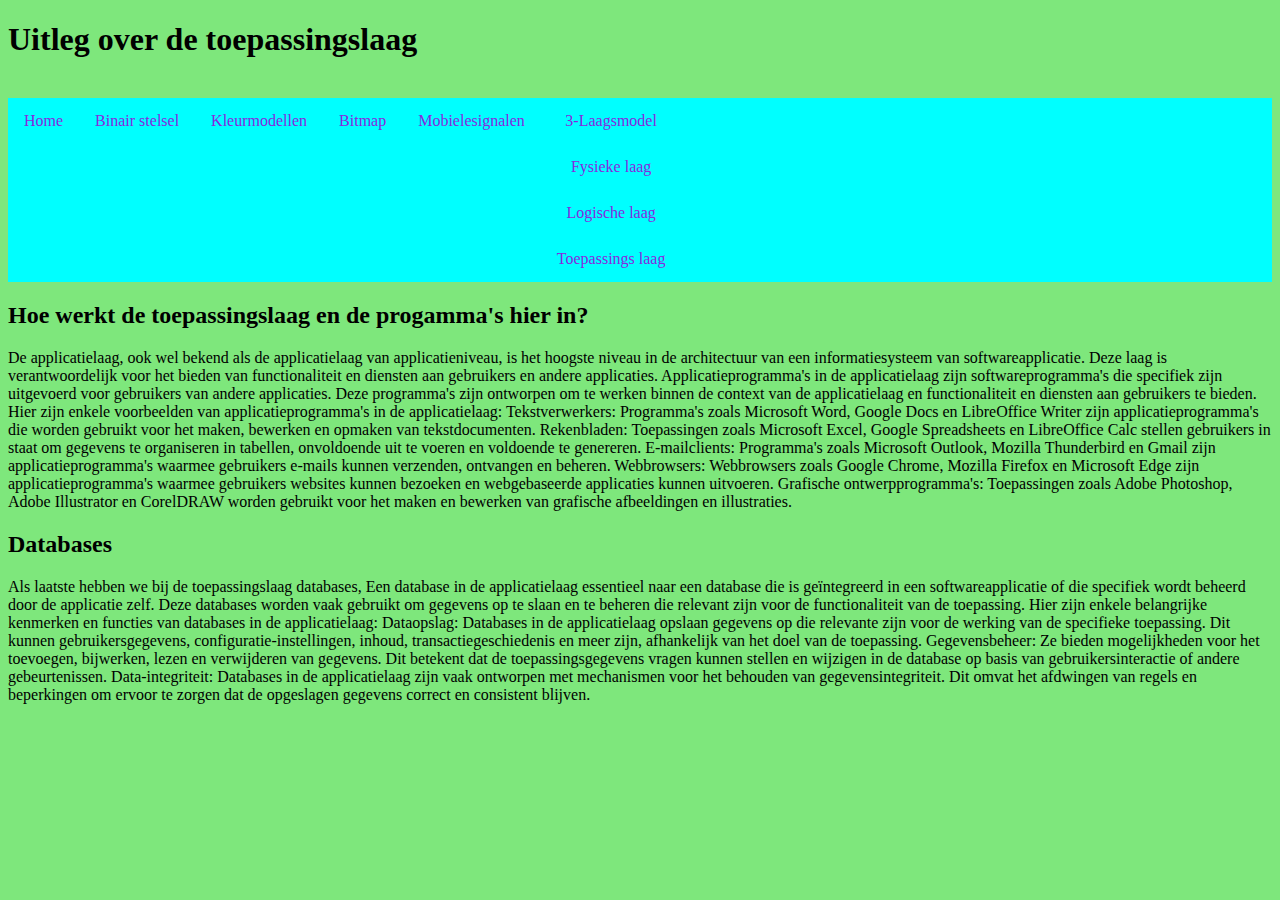
<file: toepassingslaag.html>
<!DOCTYPE html> <!--dit is de homepage van mijn site-->
<html> <!--dit is het html-element-->
    <head>
        <title>informatica</title>
        <link rel="stylesheet" href="opmaak.css">
        <meta charset="utf-8">
    </head>

    <h1> Uitleg over de toepassingslaag</h1>
    <body>
        <br>
        <ul>
            <li><a href="index.html">Home</a></li>
            <li><a href="binairstelsel.html">Binair stelsel</a></li>
            <li><a href="kleurenmodellen.html">Kleurmodellen</a></li>
            <li><a href="bitmap.html">Bitmap</a></li>
            <li><a href="mobielesignaal.html">Mobielesignalen</a></li>
            <li class="dropdown">
                <a href="3-laagsmodel.html" class="dropbtn">3-Laagsmodel</a>
                <a href="Fysiekelaag.html"> Fysieke laag</a>
                <a href="logischelaag.html"> Logische laag</a>
                <a href="toepassingslaag.html"> Toepassings laag</a>
            </li>
        </ul>

        <h2> Hoe werkt de toepassingslaag en de progamma's hier in?</h2>

        <p>De applicatielaag, ook wel bekend als de applicatielaag van applicatieniveau, is het hoogste niveau in de architectuur van een informatiesysteem van softwareapplicatie. 
           Deze laag is verantwoordelijk voor het bieden van functionaliteit en diensten aan gebruikers en andere applicaties.
           Applicatieprogramma's in de applicatielaag zijn softwareprogramma's die specifiek zijn uitgevoerd voor gebruikers van andere applicaties. Deze programma's zijn ontworpen om te werken binnen de context van de applicatielaag en functionaliteit en diensten aan gebruikers te bieden. 
           Hier zijn enkele voorbeelden van applicatieprogramma's in de applicatielaag:
           Tekstverwerkers: Programma's zoals Microsoft Word, Google Docs en LibreOffice Writer zijn applicatieprogramma's die worden gebruikt voor het maken, bewerken en opmaken van tekstdocumenten.
           Rekenbladen: Toepassingen zoals Microsoft Excel, Google Spreadsheets en LibreOffice Calc stellen gebruikers in staat om gegevens te organiseren in tabellen, onvoldoende uit te voeren en voldoende te genereren.
           E-mailclients: Programma's zoals Microsoft Outlook, Mozilla Thunderbird en Gmail zijn applicatieprogramma's waarmee gebruikers e-mails kunnen verzenden, ontvangen en beheren.
           Webbrowsers: Webbrowsers zoals Google Chrome, Mozilla Firefox en Microsoft Edge zijn applicatieprogramma's waarmee gebruikers websites kunnen bezoeken en webgebaseerde applicaties kunnen uitvoeren.
           Grafische ontwerpprogramma's: Toepassingen zoals Adobe Photoshop, Adobe Illustrator en CorelDRAW worden gebruikt voor het maken en bewerken van grafische afbeeldingen en illustraties.</p>
           
           <h2>Databases</h2>

           <p>Als laatste hebben we bij de toepassingslaag databases, Een database in de applicatielaag essentieel naar een database die is geïntegreerd in een softwareapplicatie of die specifiek wordt beheerd door de applicatie zelf.
              Deze databases worden vaak gebruikt om gegevens op te slaan en te beheren die relevant zijn voor de functionaliteit van de toepassing. Hier zijn enkele belangrijke kenmerken en functies van databases in de applicatielaag:
              Dataopslag: Databases in de applicatielaag opslaan gegevens op die relevante zijn voor de werking van de specifieke toepassing. Dit kunnen gebruikersgegevens, configuratie-instellingen, inhoud, transactiegeschiedenis en meer zijn, afhankelijk van het doel van de toepassing.
              Gegevensbeheer: Ze bieden mogelijkheden voor het toevoegen, bijwerken, lezen en verwijderen van gegevens. Dit betekent dat de toepassingsgegevens vragen kunnen stellen en wijzigen in de database op basis van gebruikersinteractie of andere gebeurtenissen.
              Data-integriteit: Databases in de applicatielaag zijn vaak ontworpen met mechanismen voor het behouden van gegevensintegriteit. Dit omvat het afdwingen van regels en beperkingen om ervoor te zorgen dat de opgeslagen gegevens correct en consistent blijven.</p>
</file>
<file: opmaak.css>
ul{
    list-style-type: none;
    margin: 0;
    padding: 0;
    overflow: hidden;
    background-color:rgb(0, 255, 255);
}

li{
    float: left;
}

li a {
    display: block;
    color: rgb(135, 41, 222);
    text-align: center;
    padding: 14px 16px;
    text-decoration: double;
}


li a:hover {
     background-color: rgb(177, 254, 10);
}

body {
    background-color: rgb(126, 231, 124);

}

#body1 {

  background-color: paleturquoise;
}
</file>
